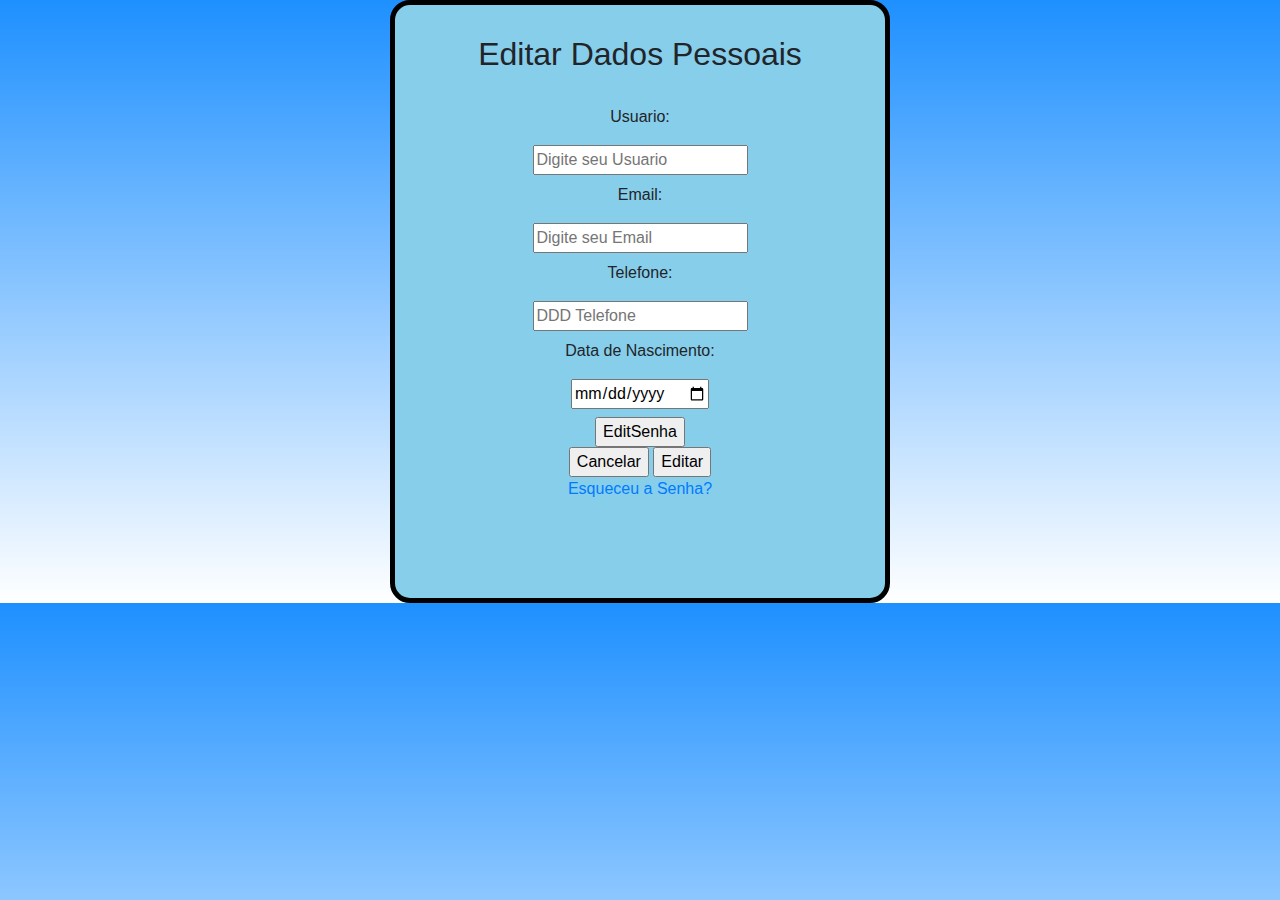
<file: EditarDados.html>
<!DOCTYPE html>
<html lang="pt-br">
<head>
	<meta charset="utf-8">
	<meta name="viewport" content="width=device-width, initial-scale=1">
	<title>Home</title>
	<link rel="stylesheet" type="text/css" href="css/bootstrap/bootstrap.min.css" media="screen" />
        <link href="css/background.css">
		<link rel="stylesheet" href="css/button.css">
		<link rel="stylesheet" href="css/Ftela.css">
        <link rel="stylesheet" href="css/Cadastro.css">
</head>
<body>


    <div id="divbordaCadastro" >
        <form action="#" method="post">
            <h2>Editar Dados Pessoais</h2>
            <br>
            <label>
                <p>Usuario:</p>
                <input placeholder="Digite seu Usuario" type="text" name="usuario" id="usuario" required>
            </label><br>
            <label>
                <p>Email:</p>
                <input placeholder="Digite seu Email" type="email" name="email" id="email">
            </label><br>
            <label>
                <p>Telefone:</p>
                <input placeholder="DDD Telefone" type="number" name="Telefone" id="Tel">
            </label><br>
            <label>
                <p>Data de Nascimento:</p>
                <input id="date" type="date" >
            </label><br>
            <input type="button" Value="EditSenha">
            <br>
            <input type="reset" Value="Cancelar">
            <input type="submit" Value="Editar">
            <br>
            <a href="">Esqueceu a Senha?</a>
        </form>
    </div> 
    <script src="js/jquery-3.3.1.slim.min.js"></script>
    <script src="js/popper.min.js"></script>
    <script src="js/bootstrap.min.js"></script>

</body>
 
</html>
</file>
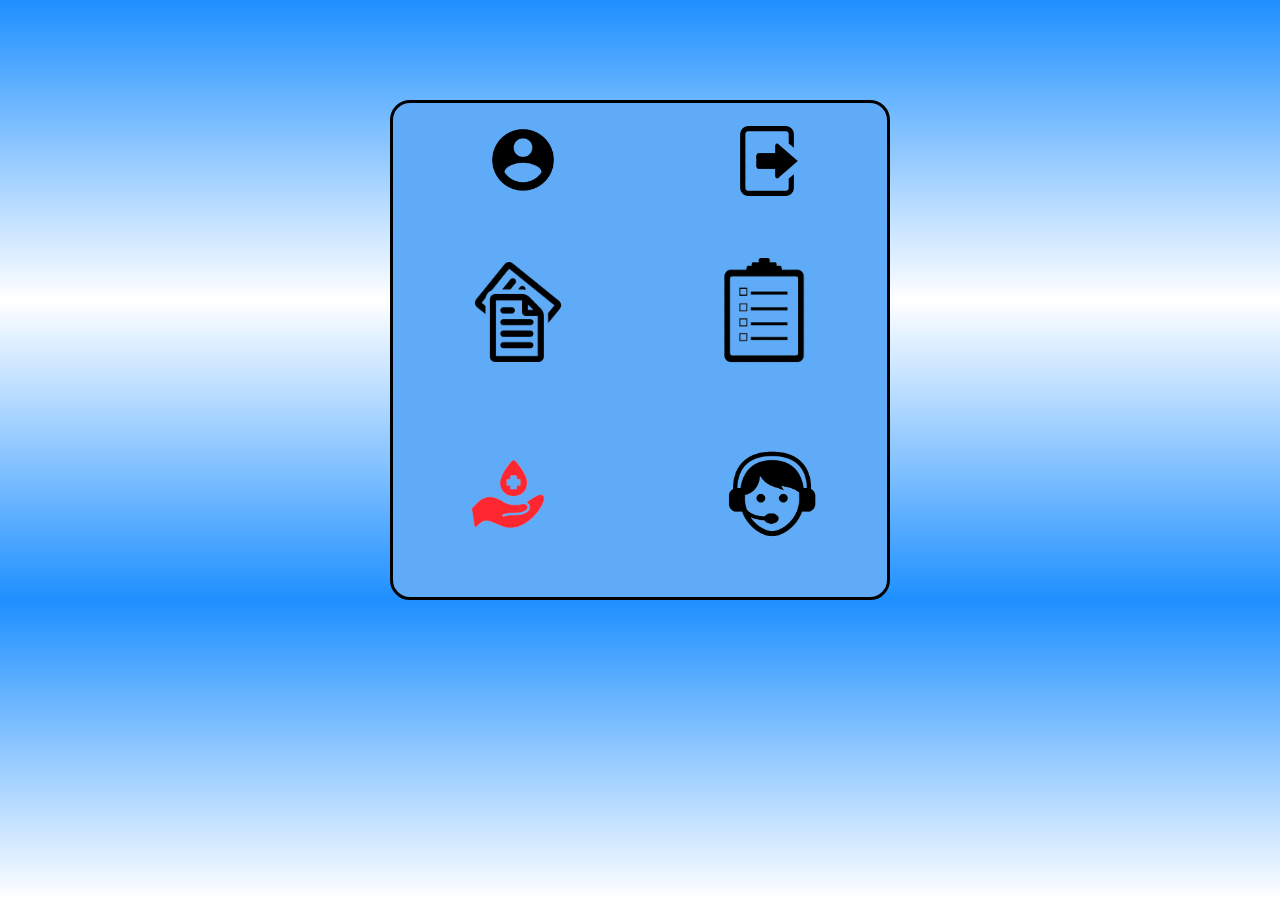
<file: Logado.html>
<!DOCTYPE html>
<html lang="pt-br">
<head>
	<meta charset="utf-8">
	<meta name="viewport" content="width=device-width, initial-scale=1">
	<title>Home</title>
	<link rel="stylesheet" type="text/css" href="css/bootstrap/bootstrap.min.css" media="screen" />
        <link href="css/background.css">
		<link rel="stylesheet" href="css/button.css">
		<link rel="stylesheet" href="css/logado.css">

</head>
    <body>
        <div>
            <a href="EditarDados.html"><img src="Imagem/conta.png" class="imge" alt="Imagem ContaEditar" width="130px" border-radius="50px"></a>
            <a href="Login.html"><img src="Imagem/logout.png" class="imgl" alt="Imagem Logout" width="70px" border-radius="50px"></a><br>
            <a href="Resultado.html"><img src="Imagem/resultado.png" class="imgresultado" alt="Imagem Resultado Exame" width="100px" border-radius="50px"></a>
            <a href="Agendamento.html"><img src="Imagem/agendamento.png" class="imgagendamento" alt="Imagem Agendamento" width="100px" border-radius="50px"></a><br>
            <a href="Bancodesangue.html"><img src="Imagem/bancodesangue.png" class="imgbanco" alt="Imagem Banco De Sangue" width="150px" border-radius="50px"></a>
            <a href="Atendimento.html"><img src="Imagem/atendimento.png" class="imgatendimento" alt="Imagem Atendimento" width="150px" border-radius="50px"></a>
        </div>
            <script src="js/jquery-3.3.1.slim.min.js"></script>
            <script src="js/popper.min.js"></script>
            <script src="js/bootstrap.min.js"></script>
    </body>
</html>
</file>
<file: css/background.css>
div{
    background-color: black;
}
</file>
<file: css/button.css>
button {
  border-radius: 10px;
    border: 1px solid #000;
    background-color: blue;
    color: white;
    padding: 8px 16px;
    text-align: center;
    text-decoration: none;
    display: inline-block;
    font-size: 16px;
    margin: 4px 2px;
    transition-duration: 0.4s;
    cursor: pointer;
  }
  
  .button1 {
    background-color: blue;
    color: white;
    border: 2px solid #000;
  }
  
  .button1:hover {
    background-color: #4CAF50;
    color: white;
  }
  
  .button2 {
    background-color: white;
    color: black;
    border: 2px solid #008CBA;
  }
  
  .button2:hover {
    background-color: #008CBA;
    color: white;
  }
</file>
<file: css/Ftela.css>
body {
    background: linear-gradient(#1e90ff,white );
    font-family: sans-serif;
    text-align: center;
}
#divborda {
    background: linear-gradient(#87ceeb);
    padding-top: 90px;
    width: 500px;
    height: 500px;
    border-width: 3px;
    border-color: black;
    border-style: solid;
    border-radius: 20px;
    display: inline-block;
}
img{
    display: inline-block;

    border-width: 5px;
    border-radius: 10px;
}
</file>
<file: css/Cadastro.css>
#divbordaCadastro
 {
    justify-content: center;
    background: linear-gradient(#87ceeb);
    padding-top: 30px;
    width: 500px;
    height: 603px;
    border-width: 5px;
    border-color: black;
    border-style: solid;
    border-radius: 20px;
    display: inline-block;
}
#imgsec{
    
    display: inline;
}
.principal{
    width: 900px;
    margin: 0 auto;
}
.minhasImagens{
    width: 100%;
}
</file>
<file: css/logado.css>
body{
    padding-top: 100px;
    text-align:center;
    font-family: sans-serif;
    background: linear-gradient(#1e90ff,white, #1e90ff);

}
div{
    background:#5fabf7;
    width: 500px;
    height: 500px;
    border-width: 3px;
    border-color: black;
    border-style: solid;
    border-radius: 20px;
    display: inline-block;

}
svg{
    margin: 50px;
    

}
.imge{
    position: relative;
    top: 20px;
    right: 80px;
}
.imgl{
    position: relative;
    top: 20px;
    left: 60px;
}
.imgresultado{
    position: relative;
    top: 80px;
    right: 70px;
}
.imgagendamento{
    position: relative;
    top: 80px;
    left: 70px;
}
.imgbanco{
    position: relative;
    top: 160px;
    right: 55px;
}
.imgatendimento{
    position: relative;
    top: 160px;
    left: 55px;
}

label{
    position: relative;
    bottom:50px;
    right: 40px;
    margin-right: 50px;
}
</file>
